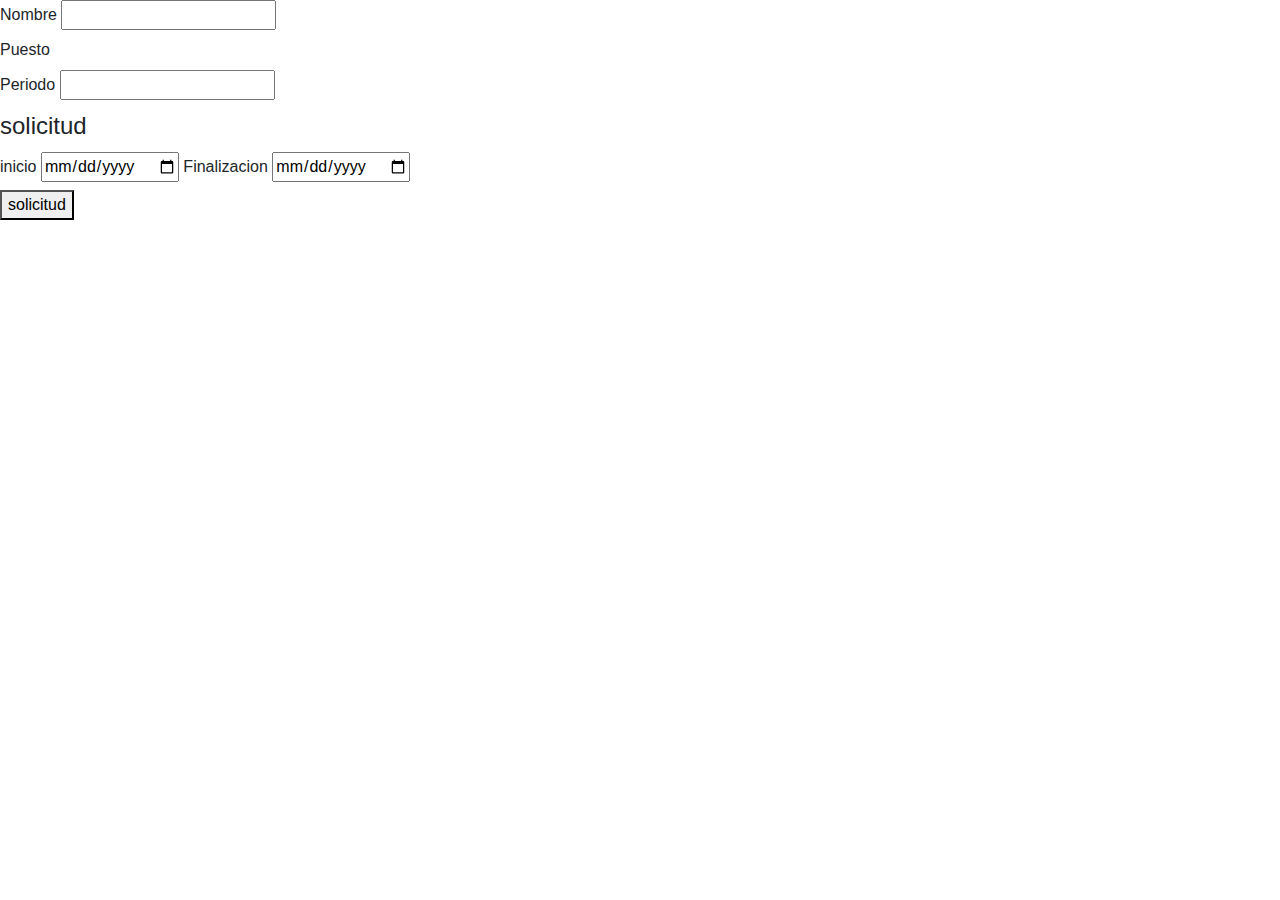
<file: index.html>
<!DOCTYPE html>
<html lang="es">
<head>
    <meta charset="UTF-8">
    <meta name="viewport" content="width=device-width, initial-scale=1.0">
    <meta http-equiv="X-UA-Compatible" content="ie=edge">
    <title>Solicitud de vacaciones</title>
    <link rel="stylesheet" href="https://stackpath.bootstrapcdn.com/bootstrap/4.3.1/css/bootstrap.min.css" integrity="sha384-ggOyR0iXCbMQv3Xipma34MD+dH/1fQ784/j6cY/iJTQUOhcWr7x9JvoRxT2MZw1T" crossorigin="anonymous">
    <link rel="stylesheet" href="index.css">
</head>
<body>
    <div class="hola">
        <form action="" id="vacasiones" >
            <div id="elimina">
                <div>
                    <label for="">
                        Nombre
                        <input type="text" id="nombre">
                    </label>
                </div>
                <div>
                    <label for="">
                        Puesto
                        <span id="puesto"></span>
                    </label>
                </div>
                <div>
                    <label for="">
                        Periodo
                        <input type="number" name="" id="periodo">
                    </label>
                </div>
                <input type="hidden" id="dpi">
                <fieldset>
                    <legend>solicitud</legend>
                    
                    <label for="">
                        inicio
                        <input type="date" name="" id="fechaInicial">
                    </label>
                    <label for="">
                        Finalizacion
                        <input type="date" name="" id="fechaFinalizacion">
                    </label>
                    
                </fieldset>
                <button type="submit">solicitud</button>
            </div>
    </div>            
    </form>
    <p id="alerta"></p>
    <script
        src="https://code.jquery.com/jquery-3.3.1.min.js"
        integrity="sha256-FgpCb/KJQlLNfOu91ta32o/NMZxltwRo8QtmkMRdAu8="
        crossorigin="anonymous"></script>
        <script src="app.js"></script>
</body>
</html>
</file>
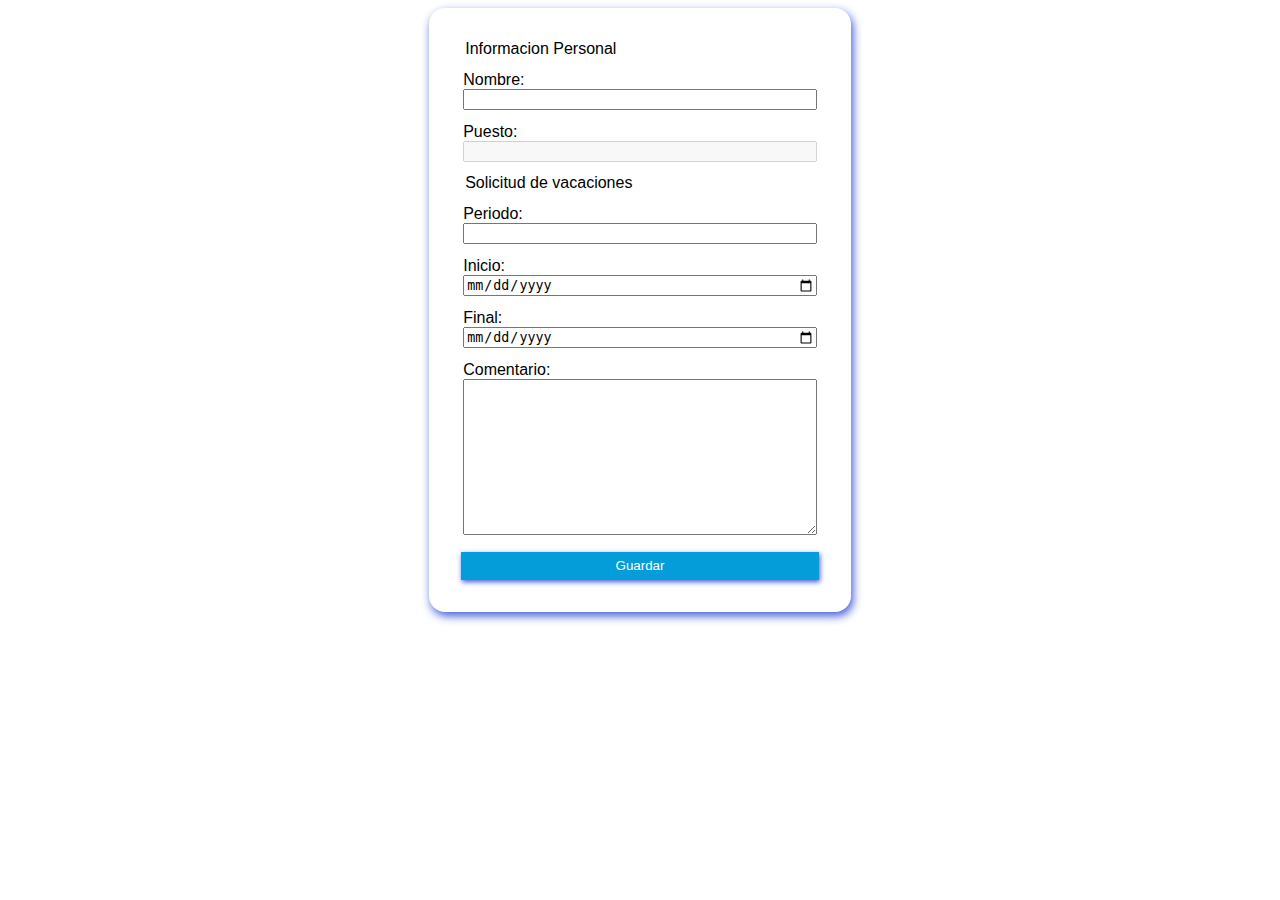
<file: frontend/index.html>
<!DOCTYPE html>
<html lang="es">
<head>
    <meta charset="UTF-8">
    <meta name="viewport" content="width=device-width, initial-scale=1.0">
    <meta http-equiv="X-UA-Compatible" content="ie=edge">
    <title>Solicitud de vacaciones</title>
    <link rel="stylesheet" href="index.css">
</head>
<body>
    <header>
    </header>
    <main>
	<form id="vacation-request">
	    <fieldset>
		<legend>Informacion Personal</legend>
		<div>
		    <label for="name">Nombre:</label>
		    <input type="text" name="name" id="name">
		</div>
		<div>
		    <label for="">Puesto:</label>
		    <input type="text" name="job" id="job" disabled>
		</div>
	    </fieldset>
	    <fieldset>
		<legend>Solicitud de vacaciones</legend>
		<div>
		    <label for="period">Periodo:</label>
		    <input type="number" name="period" id="period">
		</div>
		<div>
		    <label for="start_at">Inicio:</label>
		    <input type="date" name="start_at" id="start_at">
		</div>
		<div>
		    <label for="end_at">Final:</label>
		    <input type="date" name="end_at" id="end_at">
		</div>
		<div>
		    <label for="comment">Comentario:</label>
		    <textarea id="comment" name="comment" cols="30" rows="10">
		    </textarea>
		</div>
	    </fieldset>
	    <button>
		Guardar
	    </button>
	</form>
    </main>
    <footer>
    </footer>
    <script src="app.js" type="module"></script>
</body>
</html>
</file>
<file: index.css>
.hola{
    margin: auto; 
}
</file>
<file: frontend/index.css>
body{
    font-family: Arial, Helvetica, sans-serif;
}
main{
    display: flex;
    flex-direction: row;
    justify-content: center;
}

main form#vacation-request{
    display: flex;
    flex-direction: column;
    justify-content: center;
    padding: 2.5vw;
    box-shadow: 2px 4px 10px #435AD9;
    border-radius: 1rem;
}

form#vacation-request div {
    margin-top: 1vw;
    margin-bottom: 1vw;
}

form#vacation-request div input,
form#vacation-request div textarea{
    box-sizing: border-box;
    width: 100%;
}
form#vacation-request fieldset{
    border: none;
    padding: 0;
    text-decoration: none;
}

form#vacation-request button{
    border: none;
    padding: 0.5vw;
    box-shadow: 1px 2px 5px #435AD9;
    background-color: #049DD9;
    color: white;
}

form#vacation-request button:hover{
    box-shadow: none;
    background-color: white;
    color: #049DD9;
}
</file>
